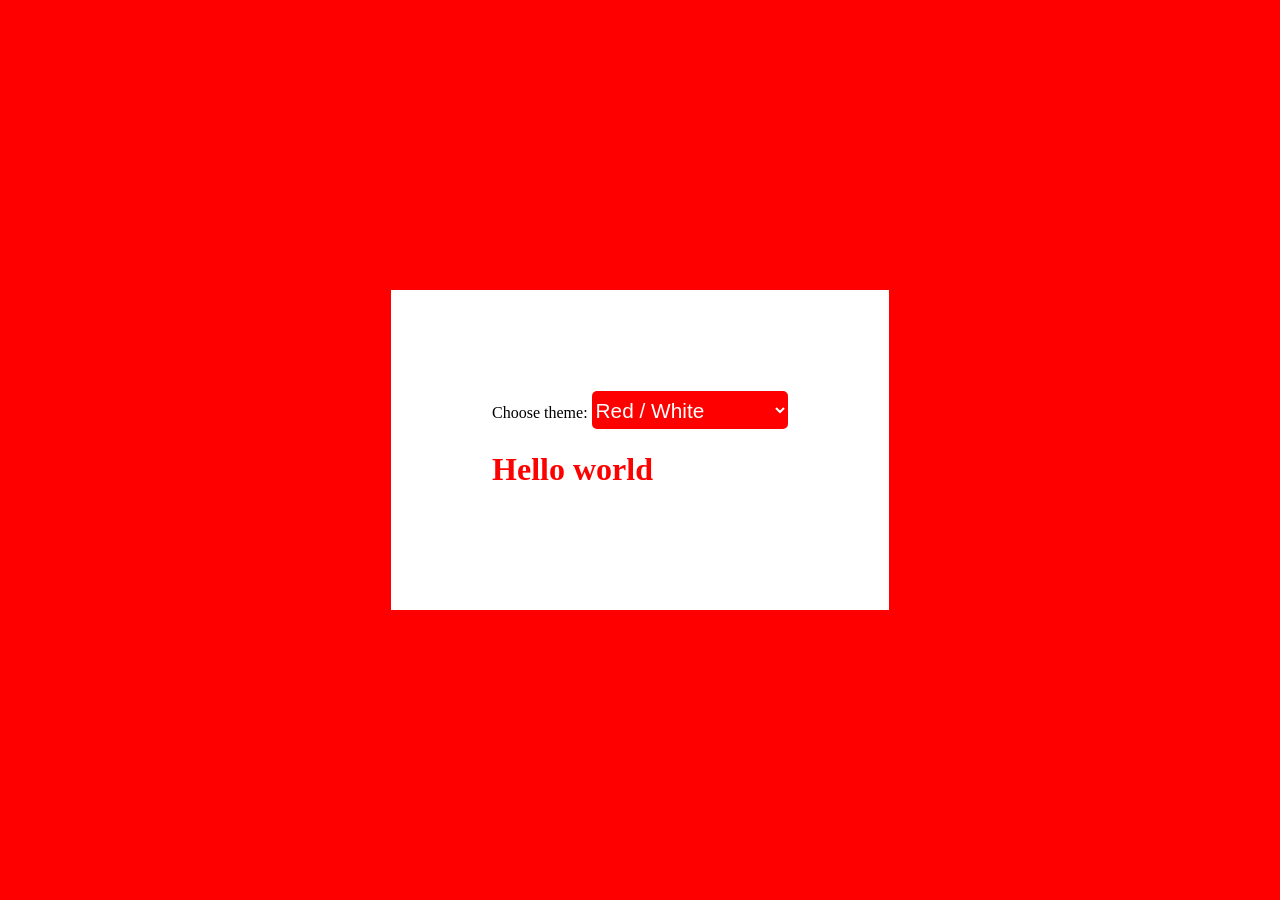
<file: index.html>
<!DOCTYPE html>
<html>
  <head>
    <link rel="stylesheet" href="styles/main.css">
    <script>
      // Set the default value for the select element
      sessionStorage.setItem('selectedColorScheme', 'red');
    </script>
  </head>
  <body>
    <div class="content">
      <div class="main-content">
        <label for="color-scheme">Choose theme: </label>
        <select name="colors" id="color-scheme">
          <option value="red">Red / White</option>
          <option value="blue">Blue / Lightgreen</option>
          <option value="green">Green / Brown</option>
          <option value="black-pink">Black / Pink</option>
          <option value="purple">Purple / Orange</option> 
          <option value="chartreuse">Chartreuse / Darkblue</option>
          <option value="aqua">Aqua / Darkred</option>       
        </select>
        <h1>Hello world</h1>
      </div>
    </div>
    <script src="js/app.js"></script>
    <script>
      // Restore the selected option on page load
      document.addEventListener('DOMContentLoaded', function() {
        var colorSchemeSelect = document.getElementById('color-scheme');
        var selectedColorScheme = sessionStorage.getItem('selectedColorScheme');
        if (selectedColorScheme) {
          colorSchemeSelect.value = selectedColorScheme;
        }
      });

      // Save the selected option to session storage when it changes
      document.getElementById('color-scheme').addEventListener('change', function() {
        var selectedColorScheme = this.value;
        sessionStorage.setItem('selectedColorScheme', selectedColorScheme);
      });    </script>
  </body>
</html>
</file>
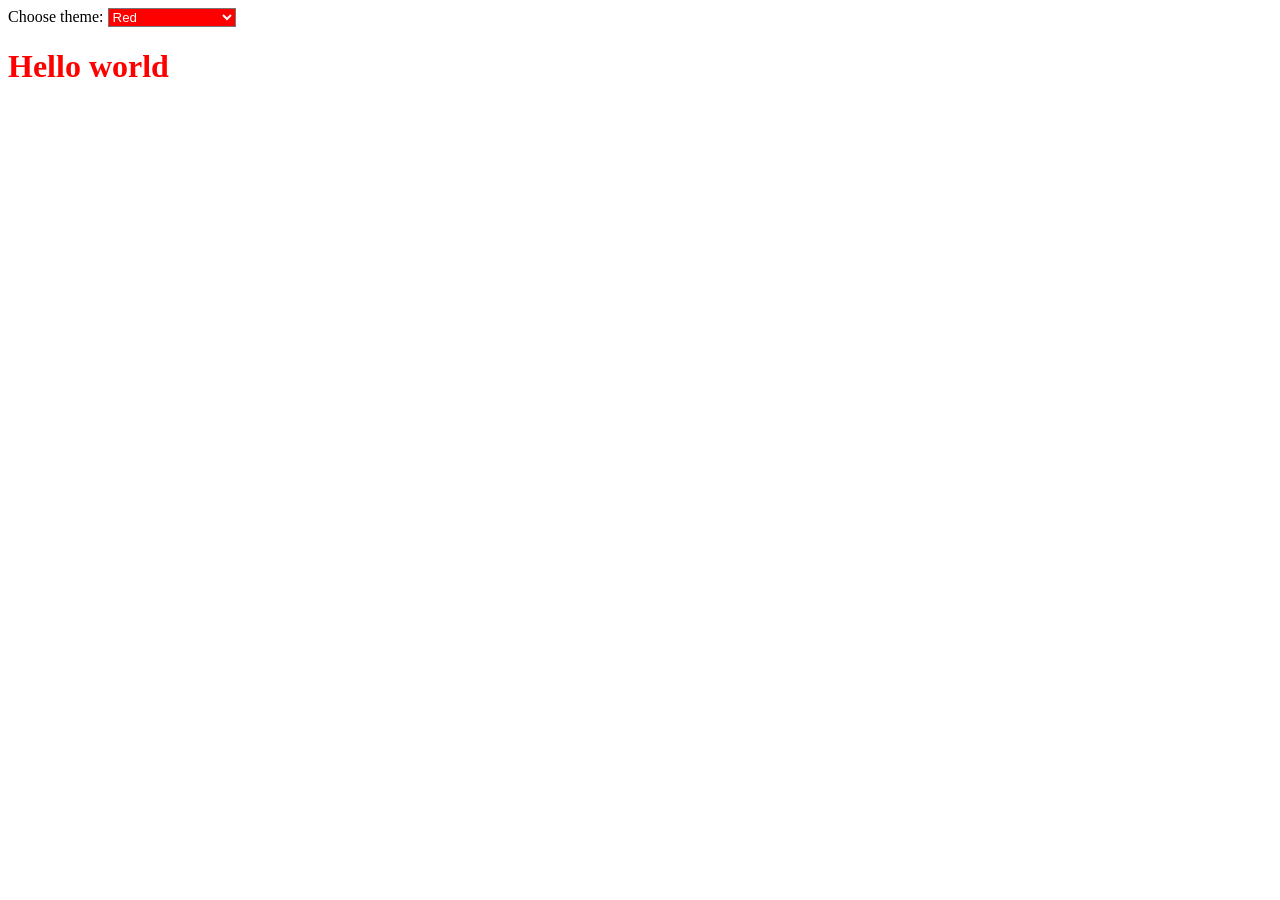
<file: Color-schemes-with-SASS/index.html>
<!DOCTYPE html>
<html>
  <head>
    <link rel="stylesheet" href="styles/main.css">
  </head>
  <body>
    <label for="color-scheme">Choose theme: </label>
    <select name="colors" id="color-scheme">
      <option value="red">Red</option>
      <option value="blue">Blue</option>
      <option value="green">Green</option>
    </select>
    <h1>Hello world</h1>
    <script src="js/app.js"></script>
  </body>
</html>
</file>
<file: styles/main.css>
.red body {
  margin: 0;
  background-color: #FF0000;
  color: #000000;
  font-family: "Trebuchet MS";
}
.red h1 {
  color: #FF0000;
}
.red .content {
  height: 100vh;
  display: flex;
  justify-content: center;
  align-items: center;
}
.red .main-content {
  padding: calc(4vw + 50px);
  background-color: white;
}
.red select {
  width: calc(8.7vw + 85px);
  height: calc(2vh + 20px);
  border: none;
  border-radius: 5px;
  background-color: #FF0000;
  color: white;
  font-size: calc(0.5em + 1vw);
}

.green body {
  margin: 0;
  background-color: #00FF00;
  color: #FFFFFF;
  font-family: "Trebuchet MS";
}
.green h1 {
  color: #00FF00;
}
.green .content {
  height: 100vh;
  display: flex;
  justify-content: center;
  align-items: center;
}
.green .main-content {
  padding: calc(4vw + 50px);
  background-color: brown;
}
.green select {
  width: calc(8.7vw + 85px);
  height: calc(2vh + 20px);
  border: none;
  border-radius: 5px;
  background-color: #00FF00;
  color: black;
  font-size: calc(0.5em + 1vw);
}

.blue body {
  margin: 0;
  background-color: #0000FF;
  color: #000000;
  font-family: "Trebuchet MS";
}
.blue h1 {
  color: #0000FF;
}
.blue .content {
  height: 100vh;
  display: flex;
  justify-content: center;
  align-items: center;
}
.blue .main-content {
  padding: calc(4vw + 50px);
  background-color: lightgreen;
}
.blue select {
  width: calc(8.7vw + 85px);
  height: calc(2vh + 20px);
  border: none;
  border-radius: 5px;
  background-color: #0000FF;
  color: white;
  font-size: calc(0.5em + 1vw);
}

.black-pink body {
  margin: 0;
  background-color: pink;
  color: white;
  font-family: "Trebuchet MS";
}
.black-pink h1 {
  color: pink;
}
.black-pink .content {
  height: 100vh;
  display: flex;
  justify-content: center;
  align-items: center;
}
.black-pink .main-content {
  padding: calc(4vw + 50px);
  background-color: black;
}
.black-pink select {
  width: calc(8.7vw + 85px);
  height: calc(2vh + 20px);
  border: none;
  border-radius: 5px;
  background-color: pink;
  color: black;
  font-size: calc(0.5em + 1vw);
}

.purple body {
  margin: 0;
  background-color: purple;
  color: black;
  font-family: "Trebuchet MS";
}
.purple h1 {
  color: purple;
}
.purple .content {
  height: 100vh;
  display: flex;
  justify-content: center;
  align-items: center;
}
.purple .main-content {
  padding: calc(4vw + 50px);
  background-color: orange;
}
.purple select {
  width: calc(8.7vw + 85px);
  height: calc(2vh + 20px);
  border: none;
  border-radius: 5px;
  background-color: purple;
  color: white;
  font-size: calc(0.5em + 1vw);
}

.chartreuse body {
  margin: 0;
  background-color: chartreuse;
  color: white;
  font-family: "Trebuchet MS";
}
.chartreuse h1 {
  color: chartreuse;
}
.chartreuse .content {
  height: 100vh;
  display: flex;
  justify-content: center;
  align-items: center;
}
.chartreuse .main-content {
  padding: calc(4vw + 50px);
  background-color: darkblue;
}
.chartreuse select {
  width: calc(8.7vw + 85px);
  height: calc(2vh + 20px);
  border: none;
  border-radius: 5px;
  background-color: chartreuse;
  color: black;
  font-size: calc(0.5em + 1vw);
}

.aqua body {
  margin: 0;
  background-color: aqua;
  color: white;
  font-family: "Trebuchet MS";
}
.aqua h1 {
  color: aqua;
}
.aqua .content {
  height: 100vh;
  display: flex;
  justify-content: center;
  align-items: center;
}
.aqua .main-content {
  padding: calc(4vw + 50px);
  background-color: darkred;
}
.aqua select {
  width: calc(8.7vw + 85px);
  height: calc(2vh + 20px);
  border: none;
  border-radius: 5px;
  background-color: aqua;
  color: black;
  font-size: calc(0.5em + 1vw);
}

/*# sourceMappingURL=main.css.map */
</file>
<file: Color-schemes-with-SASS/styles/main.css>
.red body {
  background-color: #FFFFFF;
  color: #000000;
}
.red h1 {
  color: #FF0000;
}
.red select {
  width: 10vw;
  background-color: #FF0000;
  color: white;
}

.green body {
  background-color: #000000;
  color: #FFFFFF;
}
.green h1 {
  color: #00FF00;
}
.green select {
  width: 10vw;
  background-color: #00FF00;
  color: white;
}

.blue body {
  background-color: #FFFF00;
  color: #000000;
}
.blue h1 {
  color: #0000FF;
}
.blue select {
  width: 10vw;
  background-color: #0000FF;
  color: white;
}

/*# sourceMappingURL=main.css.map */
</file>
